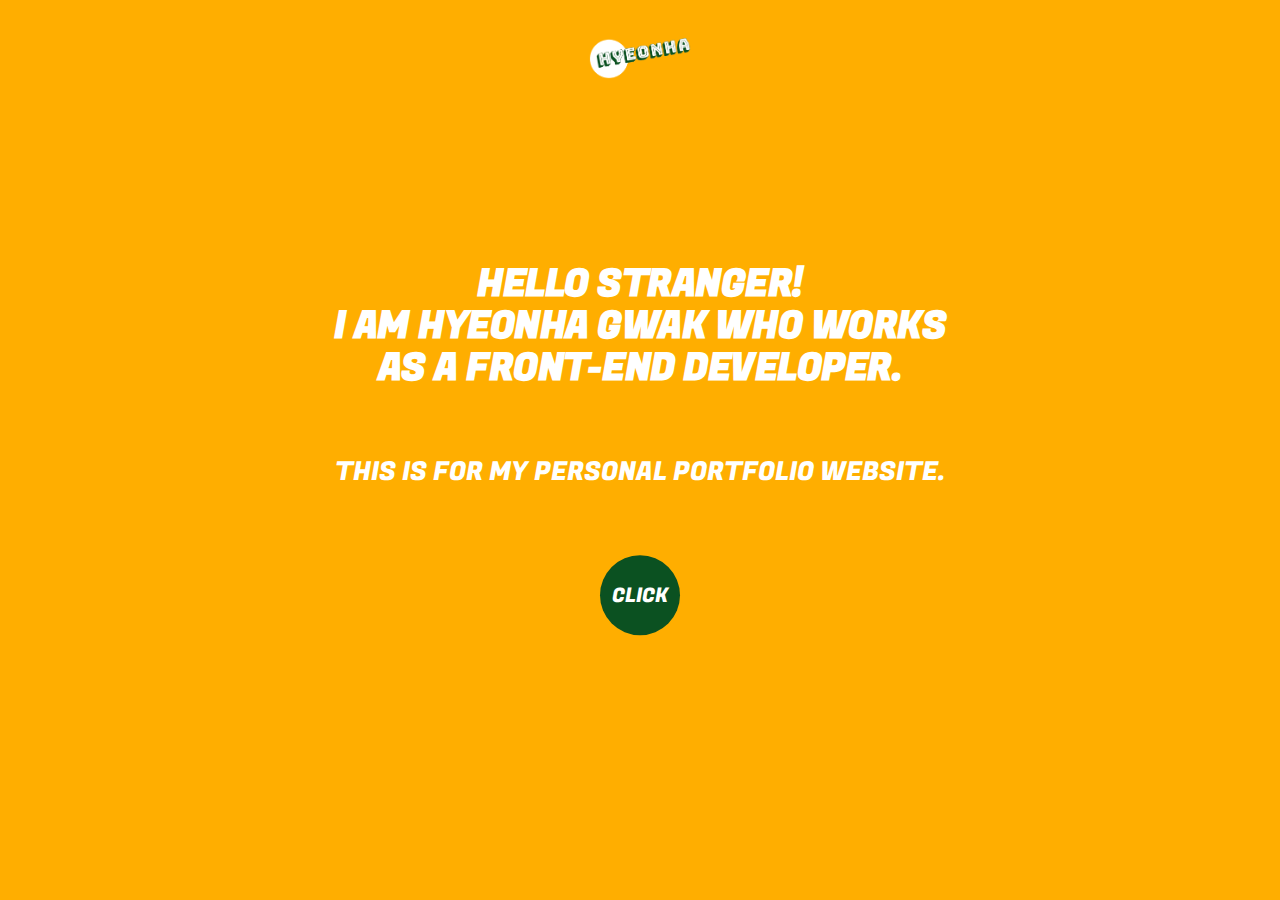
<file: index.html>
<!DOCTYPE html>
<html lang="en">

<head>
  <meta charset="UTF-8">
  <meta name="viewport" content="width=device-width, initial-scale=1.0">
  <link rel="icon" href="img/logo.png">
  <title>HYEONHA GWAK</title>
  <script src="https://ajax.googleapis.com/ajax/libs/jquery/3.5.1/jquery.min.js"></script>
  <script src="js/common.js"></script>
  <link href="css/index.css" rel="stylesheet" type="text/css">

</head>

<body>
  <header>
    <a href="index.html" class="home"><img src="img/logo_g.png" alt=""></a>
  </header>


  <div class="container">
    <div class="main_con">
      <section class="main_letter">
        <h2>hello stranger!
          i am hyeonha gwak who works
          as a front-end developer.
        </h2>
        
        <p>this is for my personal portfolio website.</p>
      </section>

      <div class="main_click">
        <a href="portfolio_list.html">
          <p>click</p>
        </a>
      </div>
    </div>
  </div>

</body>

</html>
</file>
<file: css/index.css>
@import url("https://fonts.googleapis.com/css2?family=Fugaz+One&display=swap");
@import url("https://fonts.googleapis.com/css2?family=Bungee+Shade&display=swap");
@font-face {
  font-family: 'GmarketSansMedium';
  src: url("https://cdn.jsdelivr.net/gh/projectnoonnu/noonfonts_2001@1.1/GmarketSansMedium.woff") format("woff");
  font-weight: normal;
  font-style: normal;
}

@font-face {
  font-family: 'GmarketSansLight';
  src: url("https://cdn.jsdelivr.net/gh/projectnoonnu/noonfonts_2001@1.1/GmarketSansLight.woff") format("woff");
  font-weight: normal;
  font-style: normal;
}

html,
body {
  margin: 0;
  padding: 0;
  font-size: 10px;
}

a {
  text-decoration: none;
}

ul,
li {
  list-style: none;
  margin: 0;
  padding: 0;
}

h1, h2, h3, h4, h5, h6, p, a, strong, li, ul, code, span, em, b {
  margin: 0;
  text-align: center;
  text-transform: uppercase;
  white-space: pre-line;
}

header {
  width: 80%;
  margin: 2% auto;
  display: -webkit-box;
  display: -ms-flexbox;
  display: flex;
  -webkit-box-pack: justify;
      -ms-flex-pack: justify;
          justify-content: space-between;
  position: fixed;
  top: 0;
  left: 10%;
  z-index: 10;
}

header .home {
  width: 8%;
}

header .home img {
  width: 100%;
}

header .burger {
  width: 35px;
  height: 35px;
  cursor: pointer;
}

header .burger span {
  display: block;
  width: 100%;
  height: 2px;
  background-color: #0b5121;
  margin-bottom: 7px;
  -webkit-transition: .5s;
  transition: .5s;
}

header .burger span:nth-of-type(1) {
  width: 100%;
}

header .burger span:nth-of-type(2) {
  width: 80%;
}

header .burger span:nth-of-type(3) {
  width: 60%;
}

header .burger:hover span {
  width: 100%;
}

.pop {
  width: 0%;
  height: 100vh;
  position: fixed;
  right: 0;
  top: 0;
  -webkit-transition: .5s;
  transition: .5s;
  z-index: 200;
}

.pop .pop_wrap {
  position: absolute;
  top: 0;
  right: 0%;
  width: 100%;
  height: 100vh;
  background-color: #0b5121;
  -webkit-transition: .5s;
  transition: .5s;
  margin: 0 auto;
}

.pop .pop_wrap .close_btn {
  margin: 5% auto;
  -webkit-transform: translate(75%, 0);
          transform: translate(75%, 0);
}

.pop .pop_wrap .close_btn p {
  width: 10%;
  cursor: pointer;
  text-align: right;
  font-size: 3rem;
  color: #fff;
  font-family: "Fugaz One", cursive;
  opacity: .3;
  -webkit-transition: .5s;
  transition: .5s;
}

.pop .pop_wrap .close_btn p:hover {
  opacity: 1;
  color: #ffae00;
  text-shadow: 5px -5px 0 #fff;
}

.pop .pop_wrap .pop_list {
  width: 80%;
  margin: 0 auto;
  position: absolute;
  top: 50%;
  left: 50%;
  -webkit-transform: translate(-50%, -50%);
          transform: translate(-50%, -50%);
}

.pop .pop_wrap .pop_list a {
  margin: 5% 0;
  -webkit-transition: .5s;
  transition: .5s;
  text-align: left;
  display: block;
  font-size: 7rem;
  color: #fff;
  opacity: .3;
  font-family: "Fugaz One", cursive;
  -webkit-transform-origin: left;
          transform-origin: left;
}

.pop .pop_wrap .pop_list a:hover {
  text-shadow: 10px -10px 0 #fff;
  color: #ffae00;
  opacity: 1;
}

.pop.active {
  width: 100%;
  height: 100vh;
  -webkit-transition: .5s;
  transition: .5s;
  z-index: 200;
}

.pop.active .pop_wrap {
  width: 30%;
  position: absolute;
  top: 0;
  right: 0%;
  -webkit-transition: .5s;
  transition: .5s;
  margin: 0 auto;
  -webkit-animation: burger .5s ease-in-out;
          animation: burger .5s ease-in-out;
}

.pop.active .pop_list {
  width: 80%;
  margin: 0 auto;
}

@-webkit-keyframes burger {
  0% {
    -webkit-transform: translate(0%, 0);
            transform: translate(0%, 0);
    -webkit-clip-path: polygon(100% 0, 100% 0, 100% 100%, 100% 100%);
            clip-path: polygon(100% 0, 100% 0, 100% 100%, 100% 100%);
  }
  50% {
    -webkit-clip-path: polygon(100% 0, 0 0, 100% 100%, 100% 100%);
            clip-path: polygon(100% 0, 0 0, 100% 100%, 100% 100%);
  }
  100% {
    -webkit-transform: translate(0%, 0);
            transform: translate(0%, 0);
    -webkit-clip-path: polygon(100% 0, 0 0, 0 100%, 100% 100%);
            clip-path: polygon(100% 0, 0 0, 0 100%, 100% 100%);
  }
}

@keyframes burger {
  0% {
    -webkit-transform: translate(0%, 0);
            transform: translate(0%, 0);
    -webkit-clip-path: polygon(100% 0, 100% 0, 100% 100%, 100% 100%);
            clip-path: polygon(100% 0, 100% 0, 100% 100%, 100% 100%);
  }
  50% {
    -webkit-clip-path: polygon(100% 0, 0 0, 100% 100%, 100% 100%);
            clip-path: polygon(100% 0, 0 0, 100% 100%, 100% 100%);
  }
  100% {
    -webkit-transform: translate(0%, 0);
            transform: translate(0%, 0);
    -webkit-clip-path: polygon(100% 0, 0 0, 0 100%, 100% 100%);
            clip-path: polygon(100% 0, 0 0, 0 100%, 100% 100%);
  }
}

/* PC Desktop (1043~1400) */
@media all and (min-width: 1043px) and (max-width: 1400px) {
  header {
    margin: 3% auto;
  }
  header .home {
    width: 10%;
  }
  header .home img {
    width: 100%;
  }
  .pop {
    width: 0%;
    height: 100vh;
    position: fixed;
    right: 0;
    top: 0;
    -webkit-transition: .5s;
    transition: .5s;
    z-index: 200;
  }
  .pop .pop_wrap .pop_list {
    width: 80%;
    margin: 0 auto;
  }
  .pop .pop_wrap .pop_list a {
    margin: 10% 0;
    font-size: 6rem;
  }
  .pop.active .pop_wrap {
    width: 40%;
  }
  .pop.active .pop_list {
    width: 80%;
    margin: 0 auto;
  }
}

/* Tablet (688~1042) */
@media all and (min-width: 688px) and (max-width: 1042px) {
  header {
    margin: 3% auto;
  }
  header .home {
    width: 12%;
  }
  header .home img {
    width: 100%;
  }
  .pop .pop_wrap .close_btn {
    margin: 5% auto;
    -webkit-transform: translate(70%, 0);
            transform: translate(70%, 0);
  }
  .pop .pop_wrap .close_btn p {
    width: 10%;
    font-size: 2.6rem;
  }
  .pop .pop_wrap .pop_list {
    width: 80%;
    margin: 0 auto;
  }
  .pop .pop_wrap .pop_list a {
    margin: 5% 0;
    font-size: 5rem;
  }
  .pop.active .pop_wrap {
    width: 50%;
  }
  .pop.active .pop_list {
    width: 80%;
    margin: 0 auto;
    -webkit-transform: translate(0%, 100%);
            transform: translate(0%, 100%);
  }
}

/* Mobile Device (0~687) */
@media all and (max-width: 687px) {
  header {
    margin: 5% auto;
  }
  header .home {
    width: 20%;
  }
  header .burger {
    width: 30px;
    height: 30px;
  }
  .pop .pop_wrap .close_btn {
    margin: 5% auto;
    -webkit-transform: translate(70%, 0);
            transform: translate(70%, 0);
  }
  .pop .pop_wrap .close_btn p {
    font-size: 2.6rem;
  }
  .pop .pop_wrap .pop_list a {
    font-size: 4rem;
  }
  .pop.active .pop_wrap {
    width: 80%;
  }
}

header a {
  width: 100%;
  margin: 0 auto;
}

header a img {
  width: 100%;
}

.container {
  width: 100%;
  height: 100vh;
  background-color: #ffae00;
  position: relative;
}

.container .main_con {
  position: absolute;
  top: 50%;
  left: 50%;
  margin: 0 auto;
  width: 100%;
  -webkit-transform: translate(-50%, -50%);
          transform: translate(-50%, -50%);
}

.container .main_con .main_letter h2 {
  margin-bottom: 2%;
  color: #fff;
  font-family: "Fugaz One", cursive;
  font-size: 5rem;
  line-height: 1;
  letter-spacing: -0.5px;
}

.container .main_con .main_letter p {
  color: #fff;
  font-family: "Fugaz One", cursive;
  font-size: 3rem;
  margin-bottom: 5%;
}

.container .main_click {
  width: 100%;
}

.container .main_click a {
  display: block;
  background-color: #0b5121;
  border-radius: 100%;
  width: 10rem;
  height: 10rem;
  margin: 0 auto;
  -webkit-transition: .5s;
  transition: .5s;
}

.container .main_click a p {
  color: #fff;
  font-size: 2.5rem;
  font-family: "Fugaz One", cursive;
  -webkit-transform: translate(0, 50%);
          transform: translate(0, 50%);
}

.container .main_click.active a {
  opacity: 0;
}

/* PC Desktop (1043~1400) */
@media all and (min-width: 1043px) and (max-width: 1400px) {
  .container .main_con .main_letter h2 {
    font-size: 3.8rem;
    line-height: 1.1;
    margin-bottom: 5%;
  }
  .container .main_con .main_letter p {
    font-size: 2.6rem;
  }
  .container .main_click a {
    width: 8rem;
    height: 8rem;
  }
  .container .main_click a p {
    font-size: 2rem;
    -webkit-transform: translate(0, 50%);
            transform: translate(0, 50%);
  }
}

/* Tablet (688~1042) */
@media all and (min-width: 688px) and (max-width: 1042px) {
  .container .main_con .main_letter h2 {
    font-size: 3.4rem;
    line-height: 1.1;
    margin-bottom: 5%;
  }
  .container .main_con .main_letter p {
    font-size: 2.6rem;
  }
  .container .main_click a {
    width: 8rem;
    height: 8rem;
  }
  .container .main_click a p {
    font-size: 2rem;
    -webkit-transform: translate(0, 50%);
            transform: translate(0, 50%);
  }
}

/* Mobile Device (0~687) */
@media all and (max-width: 687px) {
  .container .main_con .main_letter h2 {
    font-size: 2.2rem;
    line-height: 1.1;
    margin-bottom: 8%;
  }
  .container .main_con .main_letter p {
    font-size: 1.6rem;
    line-height: 1;
    margin-bottom: 10%;
  }
  .container .main_click a {
    width: 6rem;
    height: 6rem;
  }
  .container .main_click a p {
    font-size: 1.8rem;
    -webkit-transform: translate(0, 20%);
            transform: translate(0, 20%);
  }
}
/*# sourceMappingURL=index.css.map */
</file>
